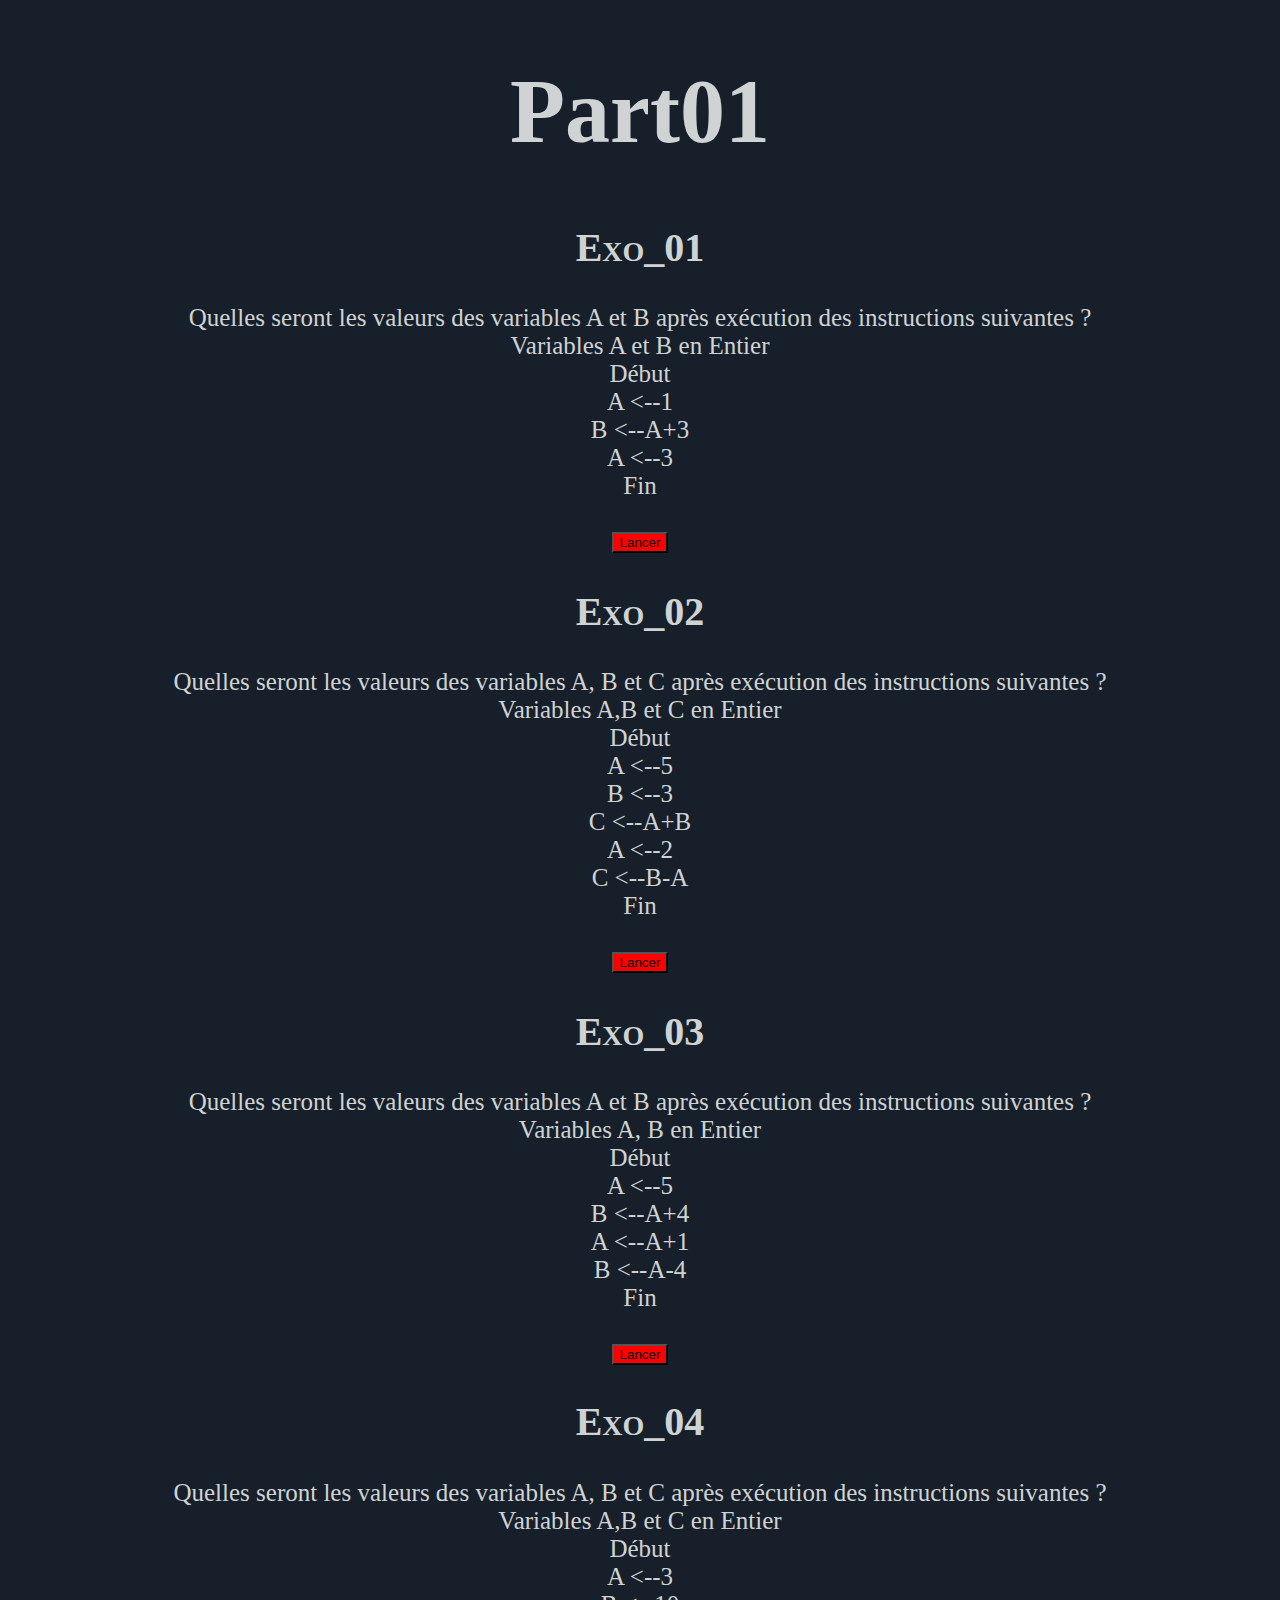
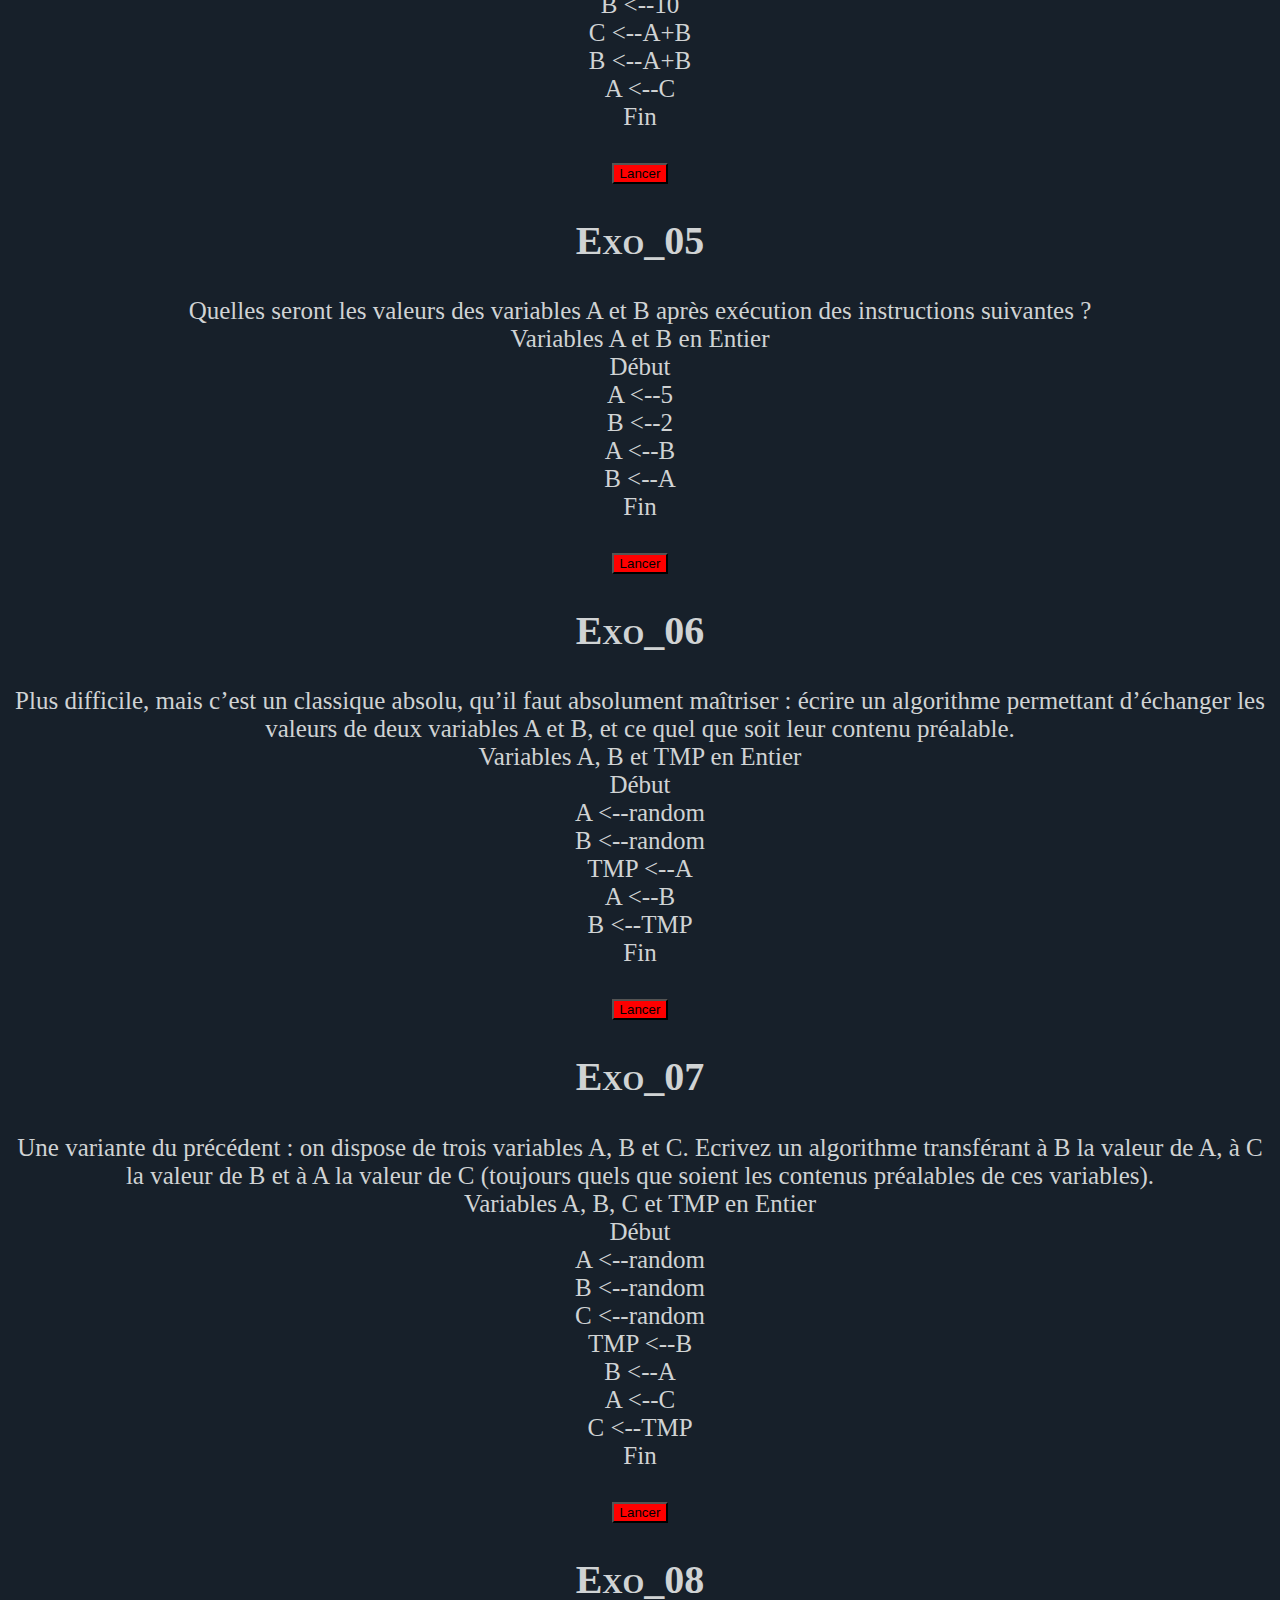
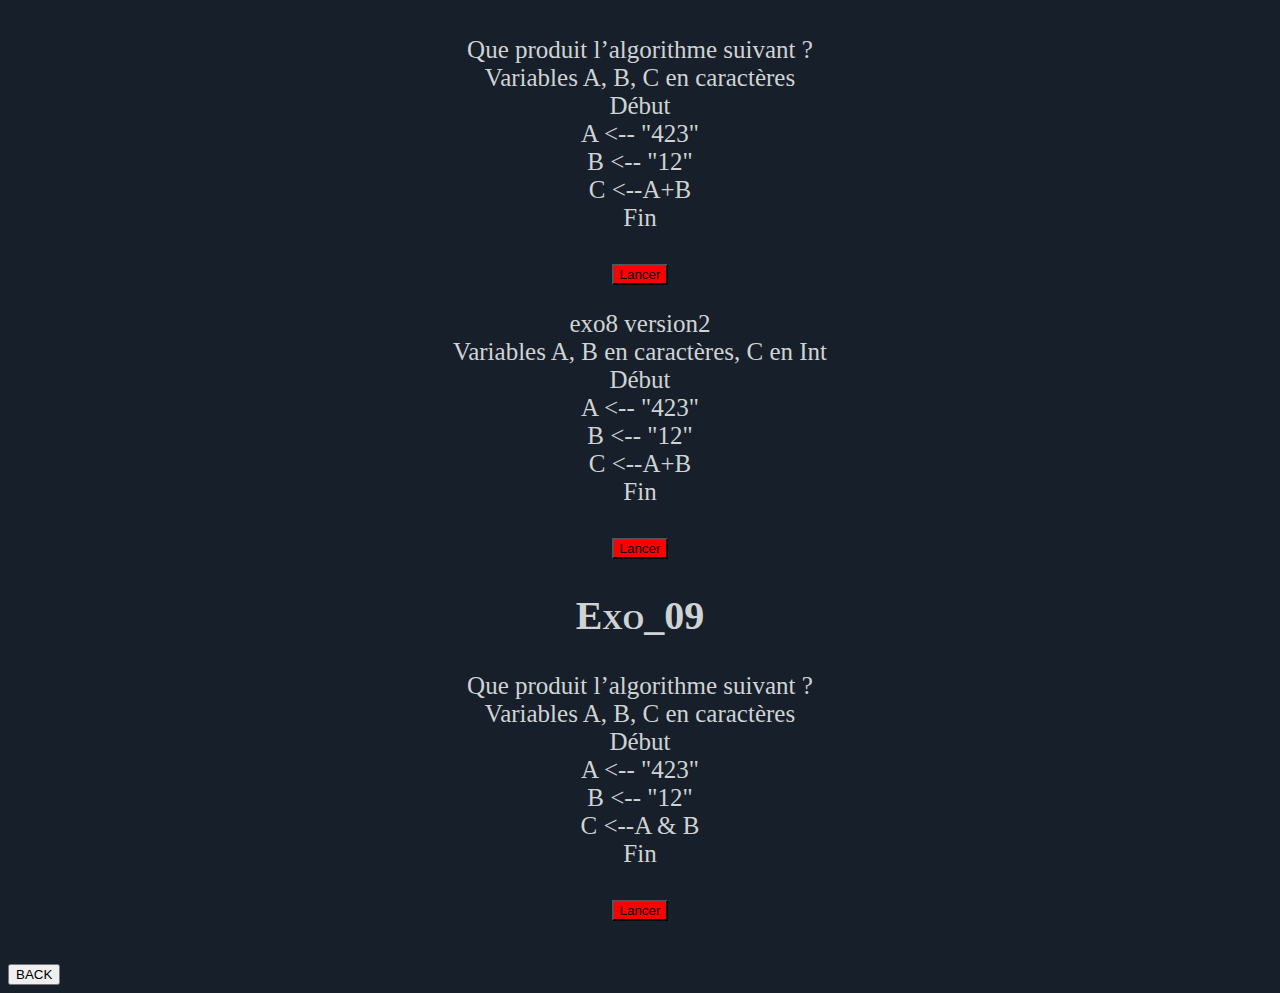
<file: Cours/Xavier/20221010_4_javascript_Darmangeat/dar_part01_jsc.html>
<!DOCTYPE html>
<html lang="fr">

<head>
    <title>Algo Darmangeat_Part01</title>
    <meta charset="UTF-8">
    <style>
        body {
            background-color: #17202A;
        }
    </style>
</head>

<body>

    <h1 style="color:#D0D3D4;font-family:prestige;font-size:90px;text-align:center" >Part01</h1>
    <h2 style="color:#D0D3D4;font-family:prestige;font-size:40px;font-variant-caps:small-caps;text-align:center">Exo_01</h2>
    <p style="color:#D0D3D4;font-family:prestige;font-size:25px;text-align:center">Quelles seront les valeurs des variables A et B après exécution des instructions suivantes ?<br />Variables A et B en Entier<br />Début<br />A
        &lt;--1<br />B
            &lt;--A+3<br />A
                &lt;--3<br />Fin</p>
    <p id="exo1" style="color:green;font-family:prestige;font-size:25px;text-align:center" align="center"><button type="button" style="background-color:red;font:black;" onclick="exo1Function()">Lancer</button></p>
    <script>
        function exo1Function() {
            var a = 1;
            console.log("première instruction, A=" + a);
            var b = a + 3;
            console.log("seconde instruction, B=" + b);
            var a = 3;
            console.log("dernière instruction, A=" + a);

            document.getElementById("exo1").innerHTML = "les variables après éxécution sont A=" + a + " et B=" + b;
        }
    </script>
    <p style="color:#D0D3D4;font-family:prestige;font-size:35px;text-align:center">
        <h2 style="color:#D0D3D4;font-family:prestige;font-size:40px;font-variant-caps:small-caps;text-align:center">Exo_02</h2>
        <p style="color:#D0D3D4;font-family:prestige;font-size:25px;text-align:center">Quelles seront les valeurs des variables A, B et C après exécution des instructions suivantes ?<br />Variables A,B et C en Entier<br />Début<br />A
            &lt;--5<br />B
                &lt;--3<br />C
                    &lt;--A+B<br />A
                        &lt;--2<br />C
                            &lt;--B-A<br />Fin</p>
        <p id="exo2" style="color:green;font-family:prestige;font-size:25px;text-align:center" align="center"><button type="button" style="background-color:red;font:black;" onclick="exo2Function()">Lancer</button></p>
        <script>
            function exo2Function() {
                var a = 5;
                console.log("première instruction, A=" + a);
                var b = 3;
                console.log("seconde instruction, B=" + b);
                var c = a + b;
                console.log("troisième instruction,C=" + c);
                var a = 2;
                console.log("quatrième instruction, A=" + a);
                var c = b - a;
                console.log("cinquième instruction,C=" + c);

                document.getElementById("exo2").innerHTML = "les variables après éxécution sont A=" + a + " et B=" + b + " et C=" + c;
            }
        </script>
        <p style="color:#D0D3D4;font-family:prestige;font-size:35px;text-align:center"></p>
        <h2 style="color:#D0D3D4;font-family:prestige;font-size:40px;font-variant-caps:small-caps;text-align:center">Exo_03</h2>
        <p style="color:#D0D3D4;font-family:prestige;font-size:25px;text-align:center">Quelles seront les valeurs des variables A et B après exécution des instructions suivantes ?<br />Variables A, B en Entier<br />Début<br />A
            &lt;--5<br />B
                &lt;--A+4<br />A
                    &lt;--A+1<br />B
                        &lt;--A-4<br />Fin</p>
        <p id="exo3" style="color:green;font-family:prestige;font-size:25px;text-align:center" align="center"><button type="button" style="background-color:red;font:black;" onclick="exo3Function()">Lancer</button></p>
        <script>
            function exo3Function() {
                var a = 5;
                console.log("première instruction, A=" + a);
                var b = a + 4;
                console.log("seconde instruction, B=" + b);
                var a = a + 1;
                console.log("troisième instruction,A=" + a);
                var b = a - 4;
                console.log("quatrième instruction, B=" + b);


                document.getElementById("exo3").innerHTML = "les variables après éxécution sont A=" + a + " et B=" + b;
            }
        </script>

        <h2 style="color:#D0D3D4;font-family:prestige;font-size:40px;font-variant-caps:small-caps;text-align:center">Exo_04</h2>
        <p style="color:#D0D3D4;font-family:prestige;font-size:25px;text-align:center">Quelles seront les valeurs des variables A, B et C après exécution des instructions suivantes ?<br />Variables A,B et C en Entier<br />Début<br />A
            &lt;--3<br />B
                &lt;--10<br />C
                    &lt;--A+B<br />B
                        &lt;--A+B<br />A
                            &lt;--C<br />Fin</p>
        <p id="exo4" style="color:green;font-family:prestige;font-size:25px;text-align:center" align="center"><button type="button" style="background-color:red;font:black;" onclick="exo4Function()">Lancer</button></p>
        <script>
            function exo4Function() {
                var a = 3;
                console.log("première instruction, A=" + a);
                var b = 10;
                console.log("seconde instruction, B=" + b);
                var c = a + b;
                console.log("troisième instruction,C=" + c);
                var b = a + b;
                console.log("quatrième instruction, B=" + b);
                var a = c;
                console.log("cinquième instruction,A=" + a);

                document.getElementById("exo4").innerHTML = "les variables après éxécution sont A=" + a + " et B=" + b + " et C=" + c;
            }
        </script>
        <h2 style="color:#D0D3D4;font-family:prestige;font-size:40px;font-variant-caps:small-caps;text-align:center">Exo_05</h2>
        <p style="color:#D0D3D4;font-family:prestige;font-size:25px;text-align:center">Quelles seront les valeurs des variables A et B après exécution des instructions suivantes ?<br />Variables A et B en Entier<br />Début<br />A
            &lt;--5<br />B
                &lt;--2<br />A
                    &lt;--B<br />B
                        &lt;--A<br />Fin</p>
        <p id="exo5" style="color:green;font-family:prestige;font-size:25px;text-align:center" align="center"><button type="button" style="background-color:red;font:black;" onclick="exo5Function()">Lancer</button></p>
        <script>
            function exo5Function() {
                var a, b;

                a = 5;
                console.log("première instruction, A=" + a);
                b = 2;
                console.log("seconde instruction, B=" + b);
                a = b;
                console.log("troisième instruction,A=" + a);
                b = a;
                console.log("quatrième instruction, B=" + b);


                document.getElementById("exo5").innerHTML = "les variables après éxécution sont A=" + a + " et B=" + b;
            }
        </script>
        <h2 style="color:#D0D3D4;font-family:prestige;font-size:40px;font-variant-caps:small-caps;text-align:center">Exo_06</h2>
        <p style="color:#D0D3D4;font-family:prestige;font-size:25px;text-align:center">Plus difficile, mais c’est un classique absolu, qu’il faut absolument maîtriser : écrire un algorithme permettant d’échanger les valeurs de deux variables A et B, et ce quel que soit leur contenu préalable.<br />Variables A, B et TMP en Entier<br />Début<br />A
            &lt;--random<br />B
                &lt;--random<br />TMP
                    &lt;--A<br />A
                        &lt;--B<br />B
                            &lt;--TMP<br />Fin</p>
        <p id="exo6" style="color:green;font-family:prestige;font-size:25px;text-align:center" align="center"><button type="button" style="background-color:red;font:black;" onclick="exo6Function()">Lancer</button></p>
        <script>
            function exo6Function() {
                var a, b, random, tmp;

                random = Math.floor(Math.random() * 1000);
                console.log(random);
                a = random;
                console.log("première instruction, A=" + a);
                random = Math.floor(Math.random() * 1000);
                console.log(random);
                b = random;
                console.log("seconde instruction, B=" + b);
                tmp = a;
                a = b;
                console.log("troisième instruction,A=" + a);
                b = tmp;
                console.log("quatrième instruction, B=" + b);


                document.getElementById("exo6").innerHTML = "les variables après éxécution sont A=" + a + " et B=" + b;
            }
        </script>
        <h2 style="color:#D0D3D4;font-family:prestige;font-size:40px;font-variant-caps:small-caps;text-align:center">Exo_07</h2>
        <p style="color:#D0D3D4;font-family:prestige;font-size:25px;text-align:center">Une variante du précédent : on dispose de trois variables A, B et C. Ecrivez un algorithme transférant à B la valeur de A, à C la valeur de B et à A la valeur de C (toujours quels que soient les contenus préalables de ces variables). <br />Variables
            A, B, C et TMP en Entier<br />Début<br />A
            &lt;--random<br />B
                &lt;--random<br />C
                    &lt;--random<br />TMP
                        &lt;--B<br />B
                            &lt;--A<br />A
                                &lt;--C<br />C
                                    &lt;--TMP<br />Fin</p>
        <p id="exo7" style="color:green;font-family:prestige;font-size:25px;text-align:center" align="center"><button type="button" style="background-color:red;font:black;" onclick="exo7Function()">Lancer</button></p>
        <script>
            function exo7Function() {
                var a, b, c, random, tmp;

                random = Math.floor(Math.random() * 1000);
                console.log(random);
                a = random;
                console.log("première instruction, A=" + a);
                random = Math.floor(Math.random() * 1000);
                console.log(random);
                b = random;
                console.log("seconde instruction, B=" + b);
                random = Math.floor(Math.random() * 1000);
                console.log(random);
                c = random;
                console.log("troisième instruction, C=" + c);
                tmp = b;
                b = a;
                console.log("quatrième instruction,=B" + b);
                a = c;
                console.log("cinquième instruction, A=" + a);
                c = tmp;
                console.log("sixième instruction, C=" + c);


                document.getElementById("exo7").innerHTML = "les variables après éxécution sont A=" + a + ", B=" + b + " et C=" + c;
            }
        </script>
        <h2 style="color:#D0D3D4;font-family:prestige;font-size:40px;font-variant-caps:small-caps;text-align:center">Exo_08</h2>
        <p style="color:#D0D3D4;font-family:prestige;font-size:25px;text-align:center">Que produit l’algorithme suivant ?<br />Variables A, B, C en caractères<br />Début<br />A
            &lt;-- "423"<br />B
                &lt;-- "12"<br />C
                    &lt;--A+B<br />Fin</p>
        <p id="exo8" style="color:green;font-family:prestige;font-size:25px;text-align:center" align="center"><button type="button" style="background-color:red;font:black;" onclick="exo8Function()">Lancer</button></p>
        <script>
            function exo8Function() {
                var a, b, c;

                a = "423";
                console.log("première instruction, A=" + a);
                b = "12";
                console.log("seconde instruction, B=" + b);
                c = a + b;
                console.log("troisième instruction, C=" + c);


                document.getElementById("exo8").innerHTML = "Après éxécution c=" + c + "<br />La concaténation se fait correctement mais on n'obtient pas le calcul désiré.<br />Ci-dessous l'écriture pour obtenir le résultat de 423+12";

            }
        </script>
        <p style="color:#D0D3D4;font-family:prestige;font-size:25px;text-align:center">exo8 version2<br />Variables A, B en caractères, C en Int<br />Début<br />A
            &lt;-- "423"<br />B
                &lt;-- "12"<br />C
                    &lt;--A+B<br />Fin</p>
        <p id="exo8v2" style="color:green;font-family:prestige;font-size:25px;text-align:center" align="center"><button type="button" style="background-color:red;font:black;" onclick="exo8v2Function()">Lancer</button></p>
        <script>
            function exo8v2Function() {
                var a, b, c;

                //a = parseInt("423");
                a = "423";
                console.log("première instruction, A=" + a);
                //b = parseInt("12");
                b = "12";
                console.log("seconde instruction, B=" + b);
                c = a + b;
                console.log("troisième instruction, C=" + c);


                document.getElementById("exo8v2").innerHTML = "le résultat de A+B est: " + c;
            }
        </script>
        <h2 style="color:#D0D3D4;font-family:prestige;font-size:40px;font-variant-caps:small-caps;text-align:center">Exo_09</h2>
        <p style="color:#D0D3D4;font-family:prestige;font-size:25px;text-align:center">Que produit l’algorithme suivant ?<br />Variables A, B, C en caractères<br />Début<br />A
            &lt;-- "423"<br />B
                &lt;-- "12"<br />C
                    &lt;--A &amp; B<br />Fin</p>
        <p id="exo9" style="color:green;font-family:prestige;font-size:25px;text-align:center" align="center"><button type="button" style="background-color:red;font:black;" onclick="exo9Function()">Lancer</button></p>
        <script>
            function exo9Function() {
                var a, b, c;

                a = 423;
                console.log("première instruction, A=" + a);
                b = 12;
                console.log("seconde instruction, B=" + b);
                c = a + b;
                //c = a & b;
                console.log("troisième instruction, C=" + c);


                document.getElementById("exo9").innerHTML = "Après éxécution c=" + c;

            }
        </script>


        <div>
            <form class="return">
                <br/>
                <input type="button" value="BACK" onclick="history.go(-1)">
            </form>
        </div>
</body>

</html>
</file>
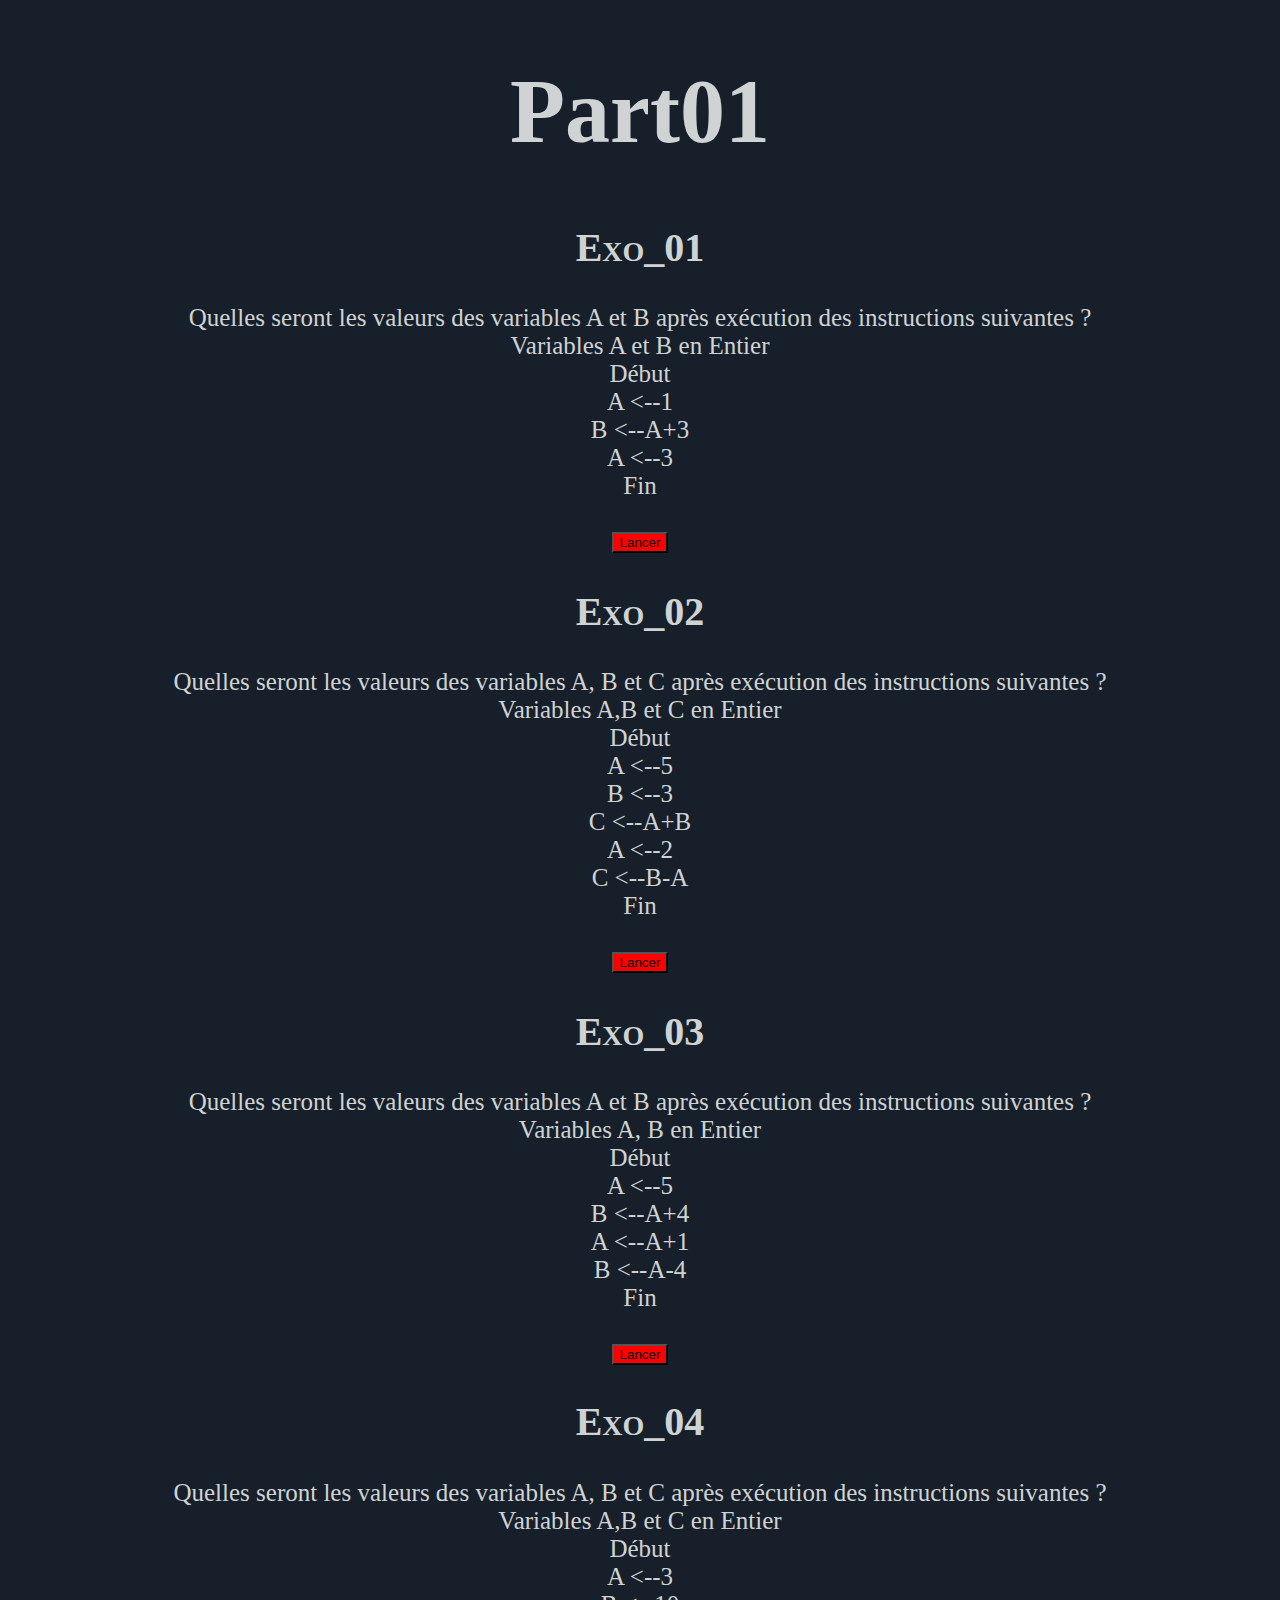
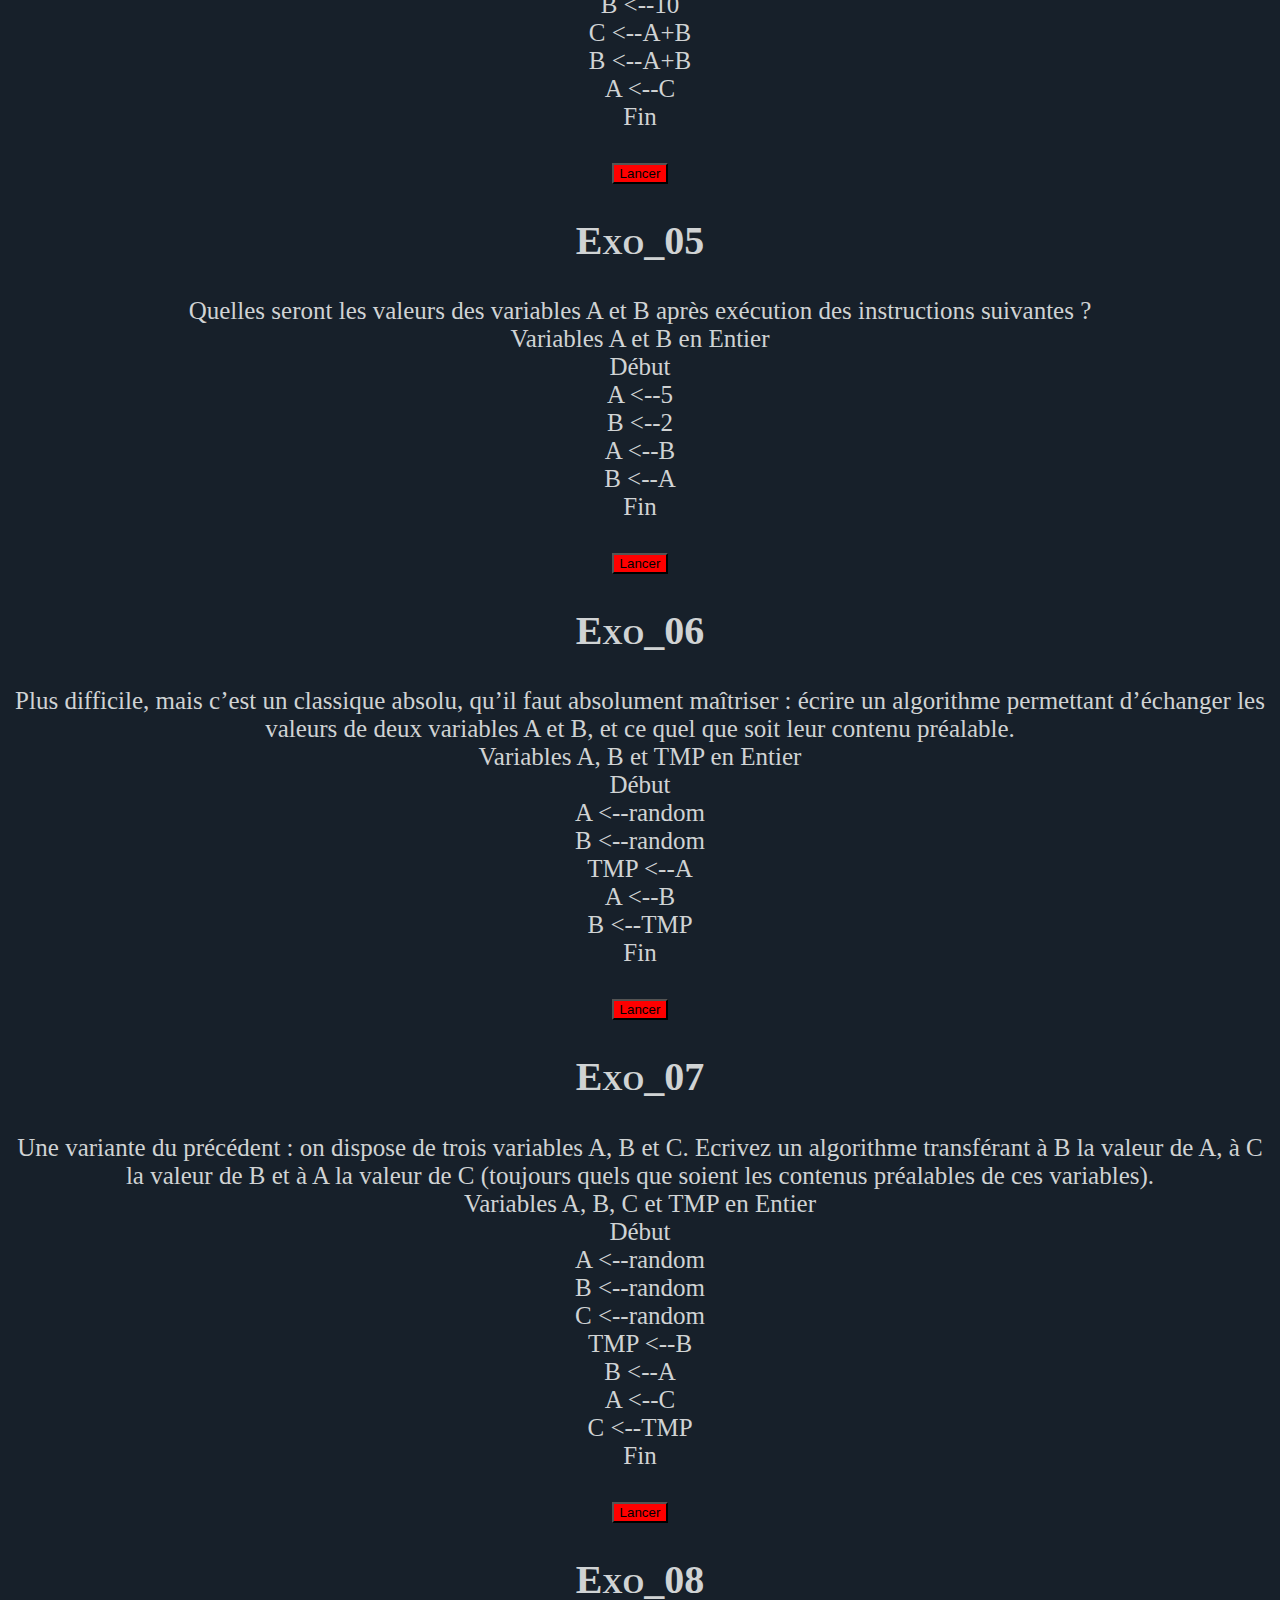
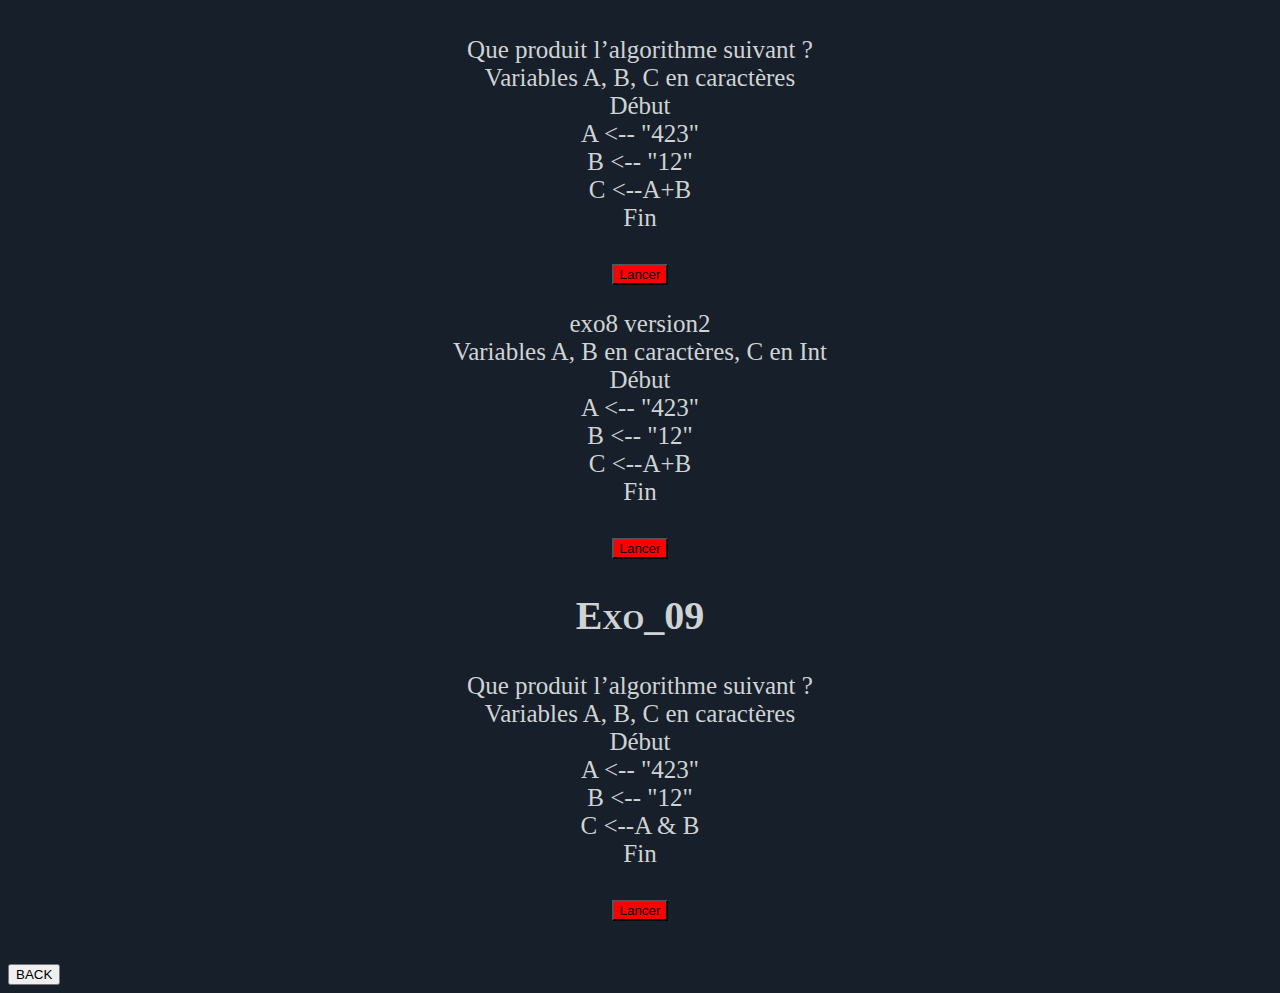
<file: Cours/Xavier/20221010_5_JavaScript_EXEMPLE/web/dar_part01_jsc.html>
<!DOCTYPE html>
<html lang="fr">

<head>
    <title>Algo Darmangeat_Part01</title>
    <meta charset="UTF-8">
    <style>
        body {
            background-color: #17202A;
        }
    </style>
</head>

<body>


    <h1 style="color:#D0D3D4;font-family:prestige;font-size:90px;text-align:center" }>Part01</h1>
    <h2 style="color:#D0D3D4;font-family:prestige;font-size:40px;font-variant-caps:small-caps;text-align:center">Exo_01</h2>
    <p style="color:#D0D3D4;font-family:prestige;font-size:25px;text-align:center">Quelles seront les valeurs des variables A et B après exécution des instructions suivantes ?</br>Variables A et B en Entier</br>Début</br>A
        <--1</br>B
            <--A+3</br>A
                <--3</br>Fin</p>
    <p id="exo1" style="color:green;font-family:prestige;font-size:25px;text-align:center" align="center"><button type="button" style="background-color:red;font:black;" onclick="exo1Function()">Lancer</button></p>
    <script>
        function exo1Function() {
            var a = 1;
            console.log("première instruction, A=" + a);
            var b = a + 3;
            console.log("seconde instruction, B=" + b);
            var a = 3;
            console.log("dernière instruction, A=" + a);

            document.getElementById("exo1").innerHTML = "les variables après éxécution sont A=" + a + " et B=" + b;
        }
    </script>
    <p style="color:#D0D3D4;font-family:prestige;font-size:35px;text-align:center">
        <h2 style="color:#D0D3D4;font-family:prestige;font-size:40px;font-variant-caps:small-caps;text-align:center">Exo_02</h2>
        <p style="color:#D0D3D4;font-family:prestige;font-size:25px;text-align:center">Quelles seront les valeurs des variables A, B et C après exécution des instructions suivantes ?</br>Variables A,B et C en Entier</br>Début</br>A
            <--5</br>B
                <--3</br>C
                    <--A+B</br>A
                        <--2</br>C
                            <--B-A</br>Fin</p>
        <p id="exo2" style="color:green;font-family:prestige;font-size:25px;text-align:center" align="center"><button type="button" style="background-color:red;font:black;" onclick="exo2Function()">Lancer</button></p>
        <script>
            function exo2Function() {
                var a = 5;
                console.log("première instruction, A=" + a);
                var b = 3;
                console.log("seconde instruction, B=" + b);
                var c = a + b;
                console.log("troisième instruction,C=" + c);
                var a = 2;
                console.log("quatrième instruction, A=" + a);
                var c = b - a;
                console.log("cinquième instruction,C=" + c);

                document.getElementById("exo2").innerHTML = "les variables après éxécution sont A=" + a + " et B=" + b + " et C=" + c;
            }
        </script>
        <p style="color:#D0D3D4;font-family:prestige;font-size:35px;text-align:center"></p>
        <h2 style="color:#D0D3D4;font-family:prestige;font-size:40px;font-variant-caps:small-caps;text-align:center">Exo_03</h2>
        <p style="color:#D0D3D4;font-family:prestige;font-size:25px;text-align:center">Quelles seront les valeurs des variables A et B après exécution des instructions suivantes ?</br>Variables A, B en Entier</br>Début</br>A
            <--5</br>B
                <--A+4</br>A
                    <--A+1</br>B
                        <--A-4</br>Fin</p>
        <p id="exo3" style="color:green;font-family:prestige;font-size:25px;text-align:center" align="center"><button type="button" style="background-color:red;font:black;" onclick="exo3Function()">Lancer</button></p>
        <script>
            function exo3Function() {
                var a = 5;
                console.log("première instruction, A=" + a);
                var b = a + 4;
                console.log("seconde instruction, B=" + b);
                var a = a + 1;
                console.log("troisième instruction,A=" + a);
                var b = a - 4;
                console.log("quatrième instruction, B=" + b);


                document.getElementById("exo3").innerHTML = "les variables après éxécution sont A=" + a + " et B=" + b;
            }
        </script>

        <h2 style="color:#D0D3D4;font-family:prestige;font-size:40px;font-variant-caps:small-caps;text-align:center">Exo_04</h2>
        <p style="color:#D0D3D4;font-family:prestige;font-size:25px;text-align:center">Quelles seront les valeurs des variables A, B et C après exécution des instructions suivantes ?</br>Variables A,B et C en Entier</br>Début</br>A
            <--3</br>B
                <--10</br>C
                    <--A+B</br>B
                        <--A+B</br>A
                            <--C</br>Fin</p>
        <p id="exo4" style="color:green;font-family:prestige;font-size:25px;text-align:center" align="center"><button type="button" style="background-color:red;font:black;" onclick="exo4Function()">Lancer</button></p>
        <script>
            function exo4Function() {
                var a = 3;
                console.log("première instruction, A=" + a);
                var b = 10;
                console.log("seconde instruction, B=" + b);
                var c = a + b;
                console.log("troisième instruction,C=" + c);
                var b = a + b;
                console.log("quatrième instruction, B=" + b);
                var a = c;
                console.log("cinquième instruction,A=" + a);

                document.getElementById("exo4").innerHTML = "les variables après éxécution sont A=" + a + " et B=" + b + " et C=" + c;
            }
        </script>
        <h2 style="color:#D0D3D4;font-family:prestige;font-size:40px;font-variant-caps:small-caps;text-align:center">Exo_05</h2>
        <p style="color:#D0D3D4;font-family:prestige;font-size:25px;text-align:center">Quelles seront les valeurs des variables A et B après exécution des instructions suivantes ?</br>Variables A et B en Entier</br>Début</br>A
            <--5</br>B
                <--2</br>A
                    <--B</br>B
                        <--A</br>Fin</p>
        <p id="exo5" style="color:green;font-family:prestige;font-size:25px;text-align:center" align="center"><button type="button" style="background-color:red;font:black;" onclick="exo5Function()">Lancer</button></p>
        <script>
            function exo5Function() {
                var a, b;

                a = 5;
                console.log("première instruction, A=" + a);
                b = 2;
                console.log("seconde instruction, B=" + b);
                a = b;
                console.log("troisième instruction,A=" + a);
                b = a;
                console.log("quatrième instruction, B=" + b);


                document.getElementById("exo5").innerHTML = "les variables après éxécution sont A=" + a + " et B=" + b;
            }
        </script>
        <h2 style="color:#D0D3D4;font-family:prestige;font-size:40px;font-variant-caps:small-caps;text-align:center">Exo_06</h2>
        <p style="color:#D0D3D4;font-family:prestige;font-size:25px;text-align:center">Plus difficile, mais c’est un classique absolu, qu’il faut absolument maîtriser : écrire un algorithme permettant d’échanger les valeurs de deux variables A et B, et ce quel que soit leur contenu préalable.</br>Variables A, B et TMP en Entier</br>Début</br>A
            <--random</br>B
                <--random</br>TMP
                    <--A</br>A
                        <--B</br>B
                            <--TMP</br>Fin</p>
        <p id="exo6" style="color:green;font-family:prestige;font-size:25px;text-align:center" align="center"><button type="button" style="background-color:red;font:black;" onclick="exo6Function()">Lancer</button></p>
        <script>
            function exo6Function() {
                var a, b, random, tmp;

                random = Math.floor(Math.random() * 1000);
                console.log(random);
                a = random;
                console.log("première instruction, A=" + a);
                random = Math.floor(Math.random() * 1000);
                console.log(random);
                b = random;
                console.log("seconde instruction, B=" + b);
                tmp = a;
                a = b;
                console.log("troisième instruction,A=" + a);
                b = tmp;
                console.log("quatrième instruction, B=" + b);


                document.getElementById("exo6").innerHTML = "les variables après éxécution sont A=" + a + " et B=" + b;
            }
        </script>
        <h2 style="color:#D0D3D4;font-family:prestige;font-size:40px;font-variant-caps:small-caps;text-align:center">Exo_07</h2>
        <p style="color:#D0D3D4;font-family:prestige;font-size:25px;text-align:center">Une variante du précédent : on dispose de trois variables A, B et C. Ecrivez un algorithme transférant à B la valeur de A, à C la valeur de B et à A la valeur de C (toujours quels que soient les contenus préalables de ces variables). </br>Variables
            A, B, C et TMP en Entier</br>Début</br>A
            <--random</br>B
                <--random</br>C
                    <--random</br>TMP
                        <--B</br>B
                            <--A</br>A
                                <--C</br>C
                                    <--TMP</br>Fin</p>
        <p id="exo7" style="color:green;font-family:prestige;font-size:25px;text-align:center" align="center"><button type="button" style="background-color:red;font:black;" onclick="exo7Function()">Lancer</button></p>
        <script>
            function exo7Function() {
                var a, b, c, random, tmp;

                random = Math.floor(Math.random() * 1000);
                console.log(random);
                a = random;
                console.log("première instruction, A=" + a);
                random = Math.floor(Math.random() * 1000);
                console.log(random);
                b = random;
                console.log("seconde instruction, B=" + b);
                random = Math.floor(Math.random() * 1000);
                console.log(random);
                c = random;
                console.log("troisième instruction, C=" + c);
                tmp = b;
                b = a;
                console.log("quatrième instruction,=B" + b);
                a = c;
                console.log("cinquième instruction, A=" + a);
                c = tmp;
                console.log("sixième instruction, C=" + c);


                document.getElementById("exo7").innerHTML = "les variables après éxécution sont A=" + a + ", B=" + b + " et C=" + c;
            }
        </script>
        <h2 style="color:#D0D3D4;font-family:prestige;font-size:40px;font-variant-caps:small-caps;text-align:center">Exo_08</h2>
        <p style="color:#D0D3D4;font-family:prestige;font-size:25px;text-align:center">Que produit l’algorithme suivant ?</br>Variables A, B, C en caractères</br>Début</br>A
            <-- "423"</br>B
                <-- "12"</br>C
                    <--A+B</br>Fin</p>
        <p id="exo8" style="color:green;font-family:prestige;font-size:25px;text-align:center" align="center"><button type="button" style="background-color:red;font:black;" onclick="exo8Function()">Lancer</button></p>
        <script>
            function exo8Function() {
                var a, b, c;

                a = "423";
                console.log("première instruction, A=" + a);
                b = "12";
                console.log("seconde instruction, B=" + b);
                c = a + b;
                console.log("troisième instruction, C=" + c);


                document.getElementById("exo8").innerHTML = "Après éxécution c=" + c + "</br>La concaténation se fait correctement mais on n'obtient pas le calcul désiré.</br>Ci-dessous l'écriture pour obtenir le résultat de 423+12";

            }
        </script>
        <p style="color:#D0D3D4;font-family:prestige;font-size:25px;text-align:center">exo8 version2</br>Variables A, B en caractères, C en Int</br>Début</br>A
            <-- "423"</br>B
                <-- "12"</br>C
                    <--A+B</br>Fin</p>
        <p id="exo8v2" style="color:green;font-family:prestige;font-size:25px;text-align:center" align="center"><button type="button" style="background-color:red;font:black;" onclick="exo8v2Function()">Lancer</button></p>
        <script>
            function exo8v2Function() {
                var a, b, c;

                a = parseInt("423");
                console.log("première instruction, A=" + a);
                b = parseInt("12");
                console.log("seconde instruction, B=" + b);
                c = a + b;
                console.log("troisième instruction, C=" + c);


                document.getElementById("exo8v2").innerHTML = "le résultat de A+B est: " + c;
            }
        </script>
        <h2 style="color:#D0D3D4;font-family:prestige;font-size:40px;font-variant-caps:small-caps;text-align:center">Exo_09</h2>
        <p style="color:#D0D3D4;font-family:prestige;font-size:25px;text-align:center">Que produit l’algorithme suivant ?</br>Variables A, B, C en caractères</br>Début</br>A
            <-- "423"</br>B
                <-- "12"</br>C
                    <--A & B</br>Fin</p>
        <p id="exo9" style="color:green;font-family:prestige;font-size:25px;text-align:center" align="center"><button type="button" style="background-color:red;font:black;" onclick="exo9Function()">Lancer</button></p>
        <script>
            function exo9Function() {
                var a, b, c;

                a = 423;
                console.log("première instruction, A=" + a);
                b = 12;
                console.log("seconde instruction, B=" + b);
                c = a & b;
                console.log("troisième instruction, C=" + c);


                document.getElementById("exo9").innerHTML = "Après éxécution c=" + c;

            }
        </script>


        <div>
            <form class="return">
                <br/>
                <input type="button" value="BACK" onclick="history.go(-1)">
            </form>
        </div>
</body>

</html>
</file>
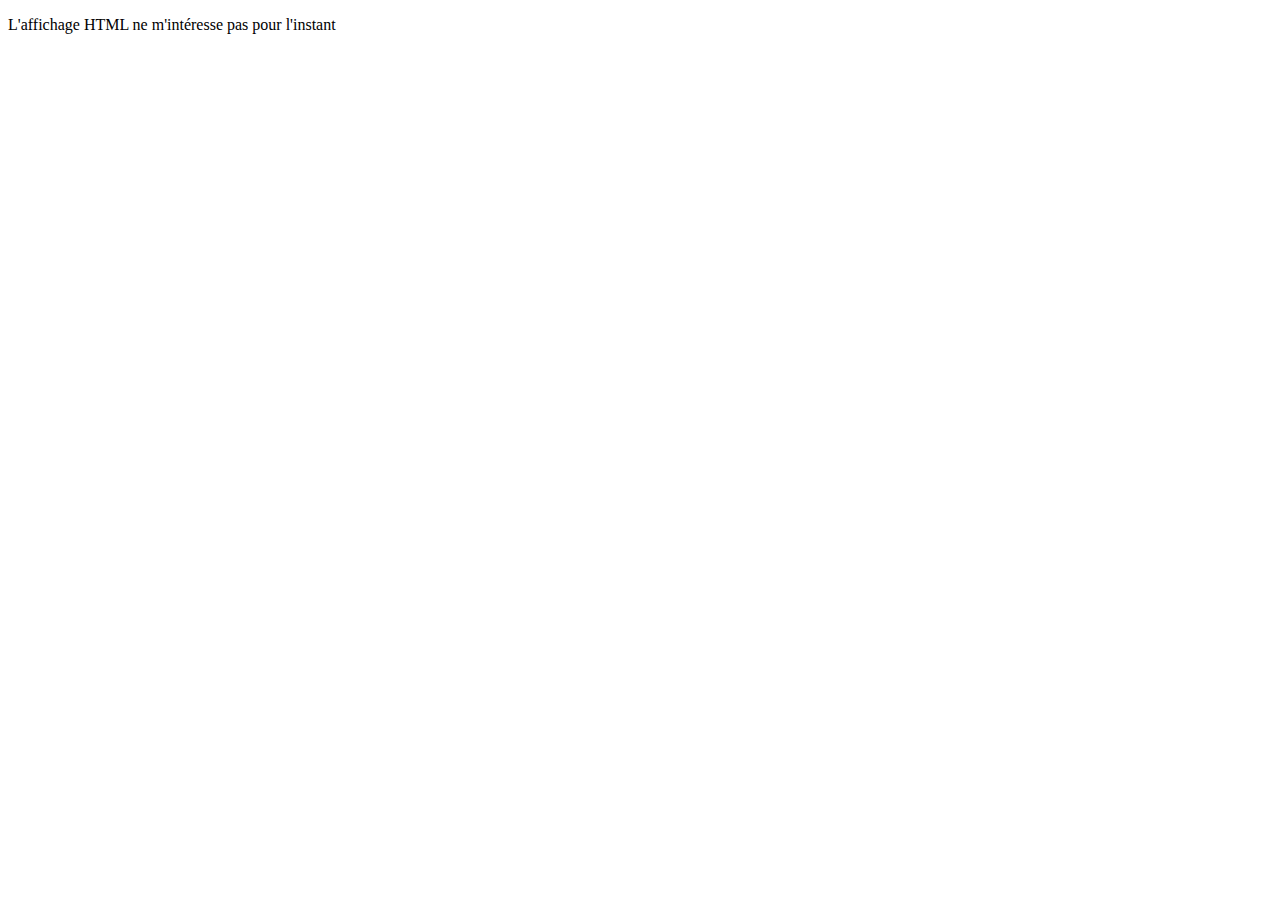
<file: Cours/Xavier/20221010_5_JavaScript_EXEMPLE/web/darman_part01/Exo1_01.html>
<!DOCTYPE html>
<html>
<head>
<meta charset="ISO-8859-1">
<title>Insert title here</title>
</head>
<body>
<p> L'affichage HTML ne m'int�resse pas pour l'instant</p>
<script type="text/javascript">
  //var b = prompt("Entrez un entier quelconque :");
  //console.log("valeur de b :" + b);
  
  //function exo1Function() {
	   
	   
   var a = 1;
   console.log("premi�re instruction, A=" + a);
   var b = a + 3;
   console.log("seconde instruction, B=" + b);
   var a = 3;
   console.log("derni�re instruction, A=" + a);

   console.log( "les variables apr�s �x�cution sont A=" + a + " et B=" + b);
   
   
   //}
   //exo1Function();

</script>
</body>
</html>
</file>
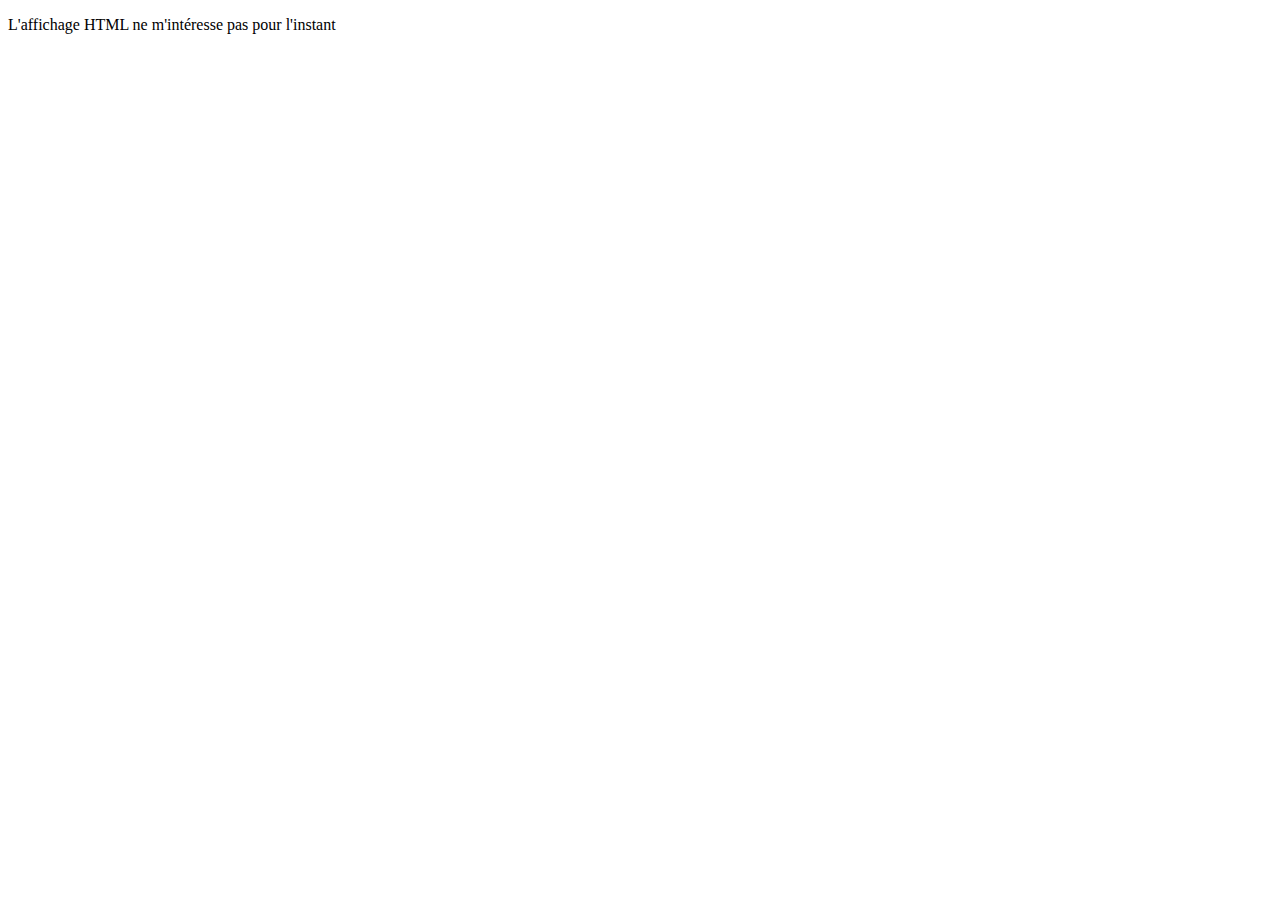
<file: Cours/Xavier/20221010_5_JavaScript_EXEMPLE/web/darman_part01/Exo1_01_function.html>
<!DOCTYPE html>
<html>
<head>
<meta charset="ISO-8859-1">
<title>Insert title here</title>
</head>
<body>
<p> L'affichage HTML ne m'int�resse pas pour l'instant</p>
<script type="text/javascript">
   function exo1Function() {
        var a = 1;
        console.log("premi�re instruction, A=" + a);
        var b = a + 3;
        console.log("seconde instruction, B=" + b);
        var a = 3;
        console.log("derni�re instruction, A=" + a);

        console.log( "les variables apr�s �x�cution sont A=" + a + " et B=" + b);
    }
    exo1Function();
//var b = prompt("Entrez un entier quelconque :");
//console.log("valeur de b :" + b);

</script>
</body>
</html>
</file>
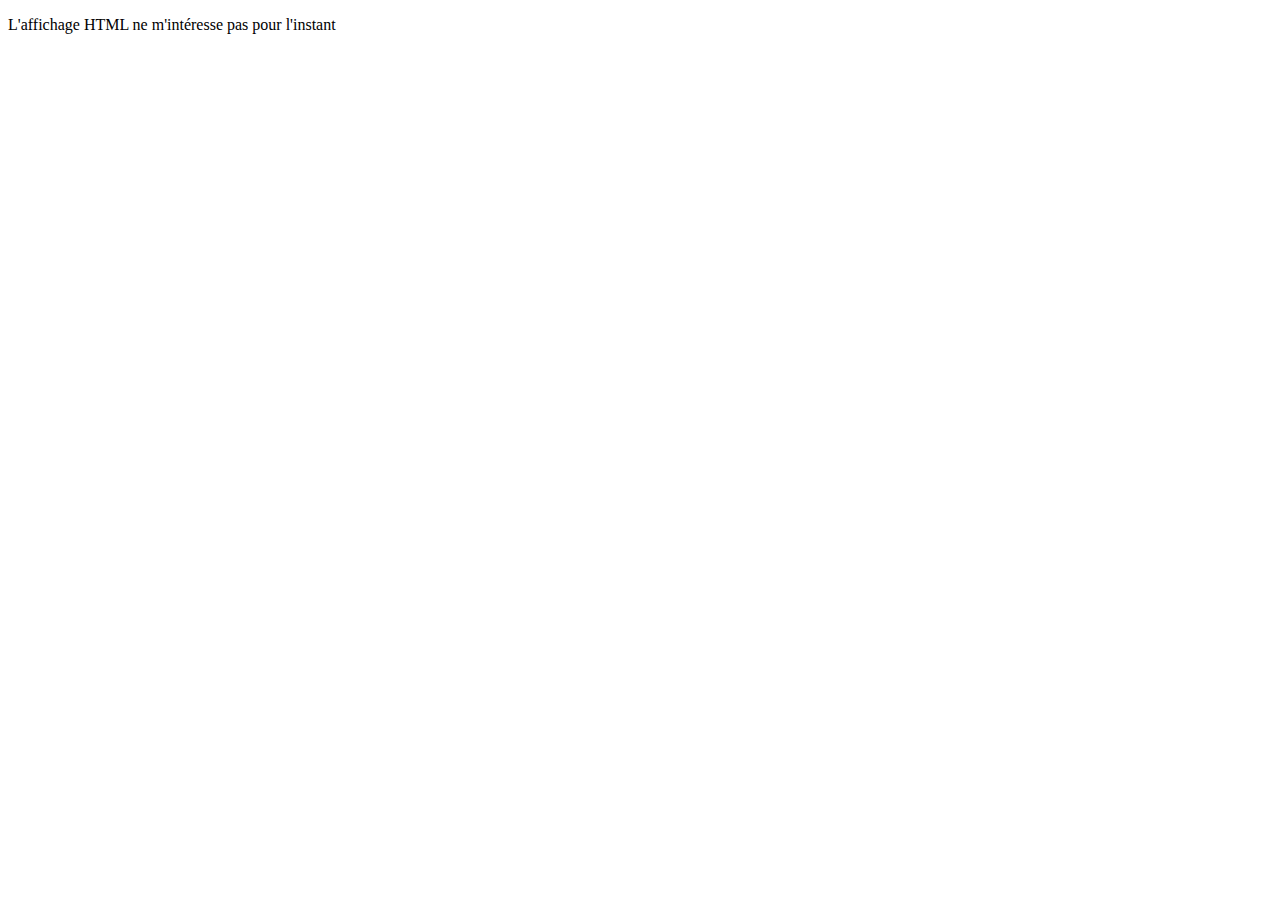
<file: Cours/Xavier/20221010_5_JavaScript_EXEMPLE/web/darman_part01/Exo1_02_function.html>
<!DOCTYPE html>
<html>
<head>
<meta charset="ISO-8859-1">
<title>Insert title here</title>
</head>
<body>
<p> L'affichage HTML ne m'int�resse pas pour l'instant</p>
<script type="text/javascript">
function exo2Function() {
    var a = 5;
    console.log("premi�re instruction, A=" + a);
    var b = 3;
    console.log("seconde instruction, B=" + b);
    var c = a + b;
    console.log("troisi�me instruction,C=" + c);
    var a = 2;
    console.log("quatri�me instruction, A=" + a);
    var c = b - a;
    console.log("cinqui�me instruction,C=" + c);

    console.log("les variables apr�s �x�cution sont A=" + a + " et B=" + b + " et C=" + c);
}
exo2Function();
//var b = prompt("Entrez un entier quelconque :");
//console.log("valeur de b :" + b);

</script>
</body>
</html>
</file>
